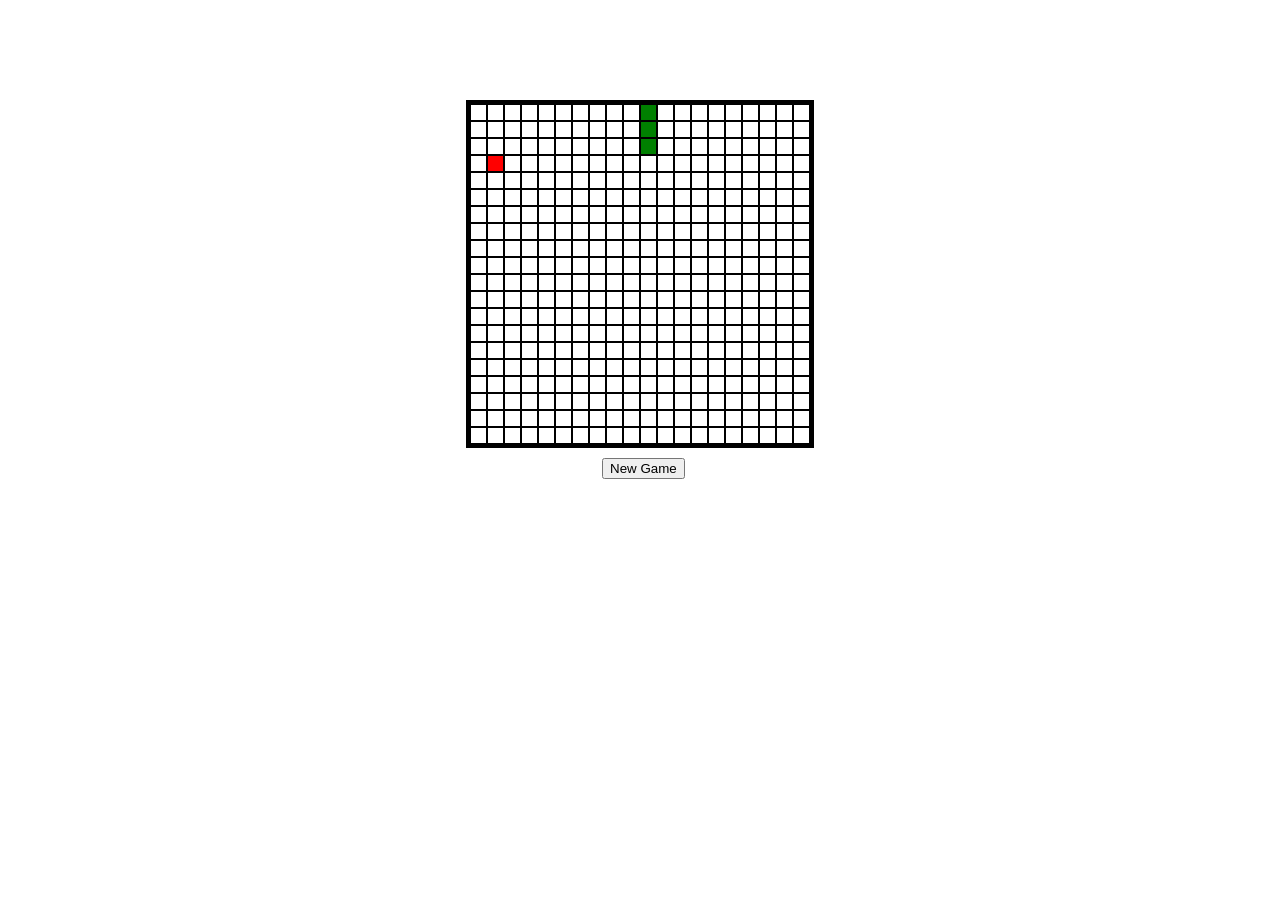
<file: index.html>
<!DOCTYPE html>
<html>
  <head>
    <meta charset="utf-8">
    <title>Snake</title>
    <link rel="stylesheet" type="text/css" href="./snake.css">
  </head>
  
  <body>
    <script src="./jquery-2.1.1.js"></script>
    <!-- Whackjobs at GithubPages don't understand symlinks... -->
    <script src="./Snake/board.js"></script>
     <script src="./Snake/game.js"></script>
      <script src="./Snake/snake.js"></script>
    <script src="./snake-view.js"></script>
 
    <!-- // <script scr="underscore.js"></script> -->
    <div id="snake" class="clearfix"></div>
  
    <script>
      var game = new Snakes.Game();
      var $el = $("#snake");
      var view = new Snakes.View(game, $el);
    </script>
    <div class="over">Game Over</div>
    <FORM>
    <INPUT class="button" TYPE="button" onClick="history.go(0)" VALUE="New Game">
    </FORM>
  </body>
</html>
</file>
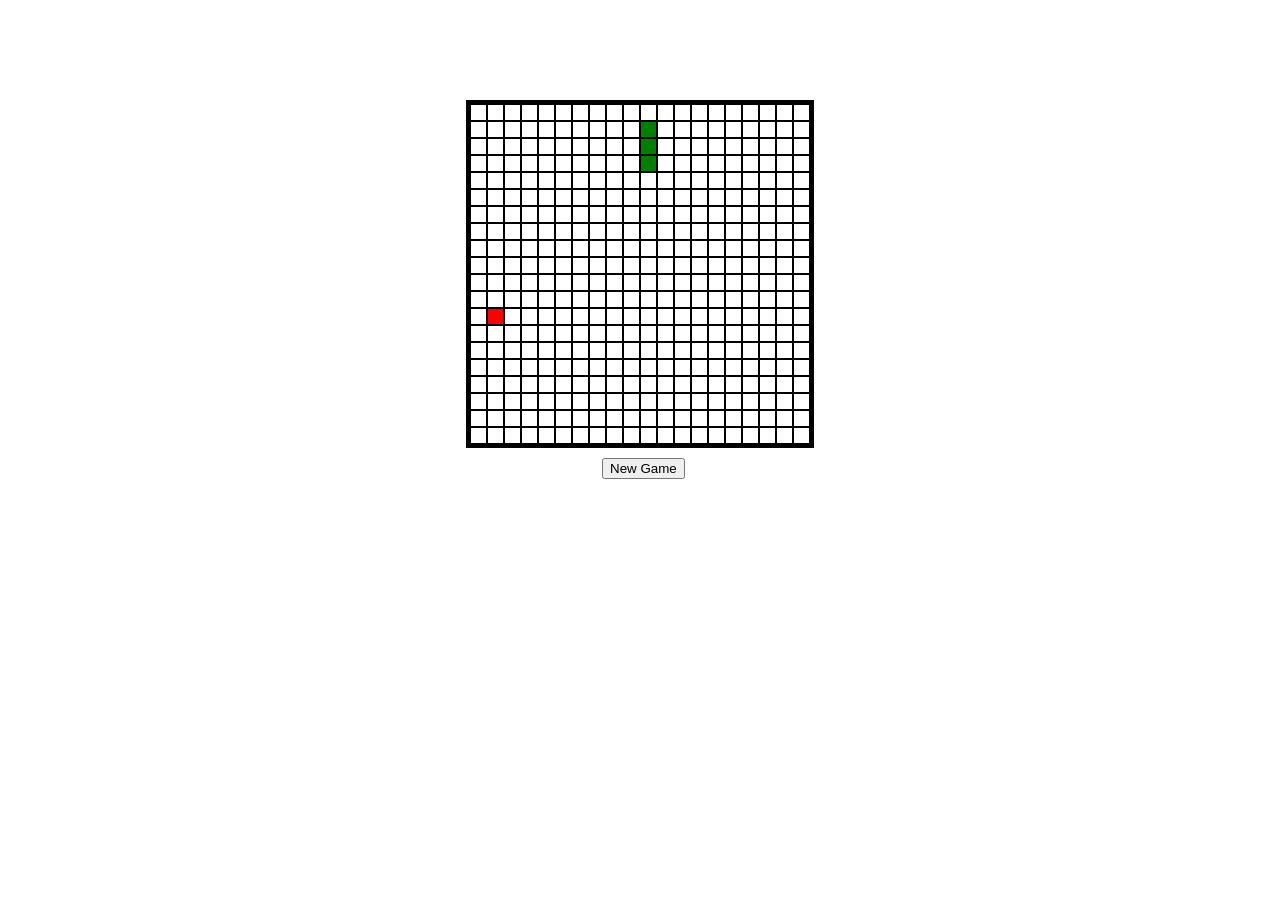
<file: snake.html>
<!DOCTYPE html>
<html>
  <head>
    <meta charset="utf-8">
    <title>Snake</title>
    <link rel="stylesheet" type="text/css" href="./snake.css">
  </head>
  
  <body>
    <script src="./jquery-2.1.1.js"></script>
    <!-- Whackjobs at GithubPages don't understand symlinks... -->
    <script src="./Snake/board.js"></script>
     <script src="./Snake/game.js"></script>
      <script src="./Snake/snake.js"></script>
    <script src="./snake-view.js"></script>
 
    <!-- // <script scr="underscore.js"></script> -->
    <div id="snake" class="clearfix"></div>
  
    <script>
      var game = new Snakes.Game();
      var $el = $("#snake");
      var view = new Snakes.View(game, $el);
    </script>
    <div class="over">Game Over</div>
    <FORM>
    <INPUT class="button" TYPE="button" onClick="history.go(0)" VALUE="New Game">
    </FORM>
  </body>
</html>
</file>
<file: snake.css>
body {
  position: relative;
}
.cell {
  border: 1px solid black;
  width: 15px;
  height: 15px;
  float: left;
}

#snake {
  border: 4px solid black;
  width: 340px;
  margin: 0 auto;
  margin-top: 100px;
}

#snake:after {
  content: "";
  clear: both;
  display: block;
}

form {
  margin-top: 10px;
  margin-left: 47%;
}

.over {
  font-size: 100px;
  border: solid;
  padding: 15px;
  position: absolute;
  left: 28%;
  top: -300px;
  background: white;
/*  display: none;*/
  transition: 2s;
}
</file>
